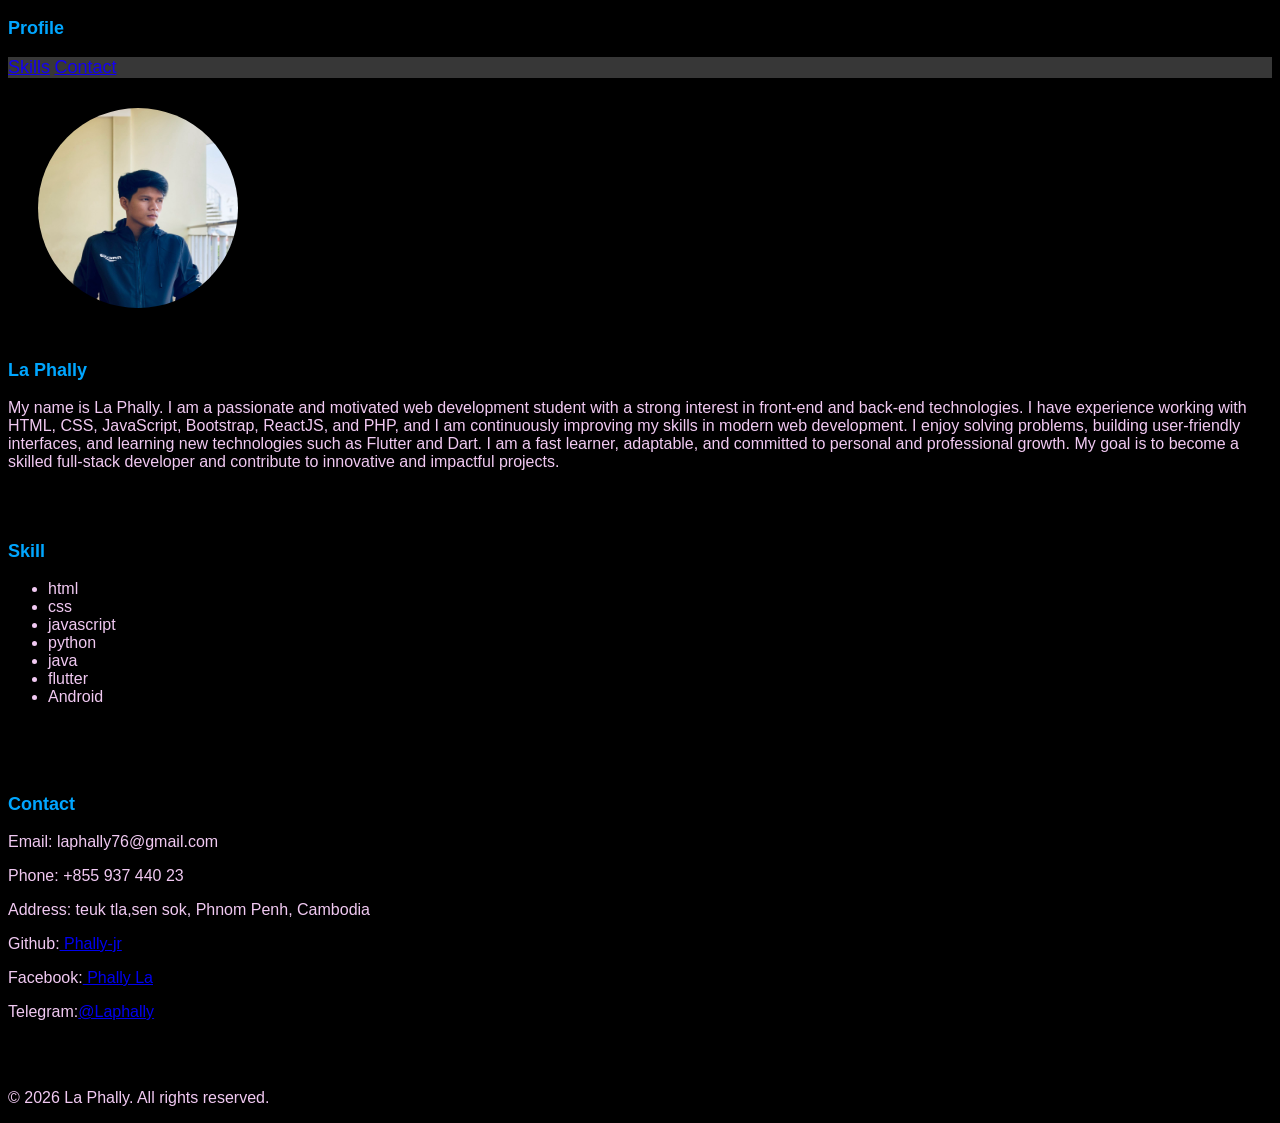
<file: index.html>
<!DOCTYPE html>
<html lang="en">
<head>
    <meta charset="UTF-8">
    <meta name="viewport" content="width=device-width, initial-scale=1.0">
    <title>profle page</title>
    <link rel="stylesheet" href="./css/makeup.css">
</head>
<body>
    <div class="">
        <h3>Profile</h3>
    </div>
    <header>
        
        <nav class="navi">
         <a href="#skills-info">Skills</a>
          <a  href="#contact-info">Contact</a>
        
       </nav>
    
    </header>
    <main>
        <section>
            <article>
               <img src='../photo/me.jpg' alt="retrwave.png" width="200px" height="200px">  
             <h3>La Phally</h3>
                <p> My name is La Phally. I am a passionate and motivated web development student with a strong interest in front-end and back-end technologies. I have experience working with HTML, CSS, JavaScript, Bootstrap, ReactJS, and PHP, and I am continuously improving my skills in modern web development.

I enjoy solving problems, building user-friendly interfaces, and learning new technologies such as Flutter and Dart. I am a fast learner, adaptable, and committed to personal and professional growth. My goal is to become a skilled full-stack developer and contribute to innovative and impactful projects.</p>
<br><br>
                <h3 id="skills-info">Skill</h3>
                <ul>
                    <li>html</li>
                    <li>css</li>
                    <li>javascript</li>
                    <li>python</li>
                    <li>java</li>
                    <li>flutter</li>
                    <li>Android</li>
                </ul>
                <br><br><br>
            </article>
        </section>
        <aside id="contact-info">
                <h3>Contact </h3>
                    <p>Email: laphally76@gmail.com</p>
                    <p>Phone: +855 937 440 23</p>
                    <p>Address: teuk tla,sen sok, Phnom Penh, Cambodia</p>
    
                        <P>Github:<a href="https://github.com/phally-jr"> Phally-jr</a></P>
                    <p>Facebook:<a href="https://web.facebook.com/phally.la.71"> Phally La</a> </p>
                    <p>Telegram:<a href="https://t.me/Laphally">@Laphally</a></p>
                     
        </aside>
    </main>
</body>
<footer>
    <br><br>
    <p>&copy; 2026 La Phally. All rights reserved.</p>
</footer>
</html>
</file>
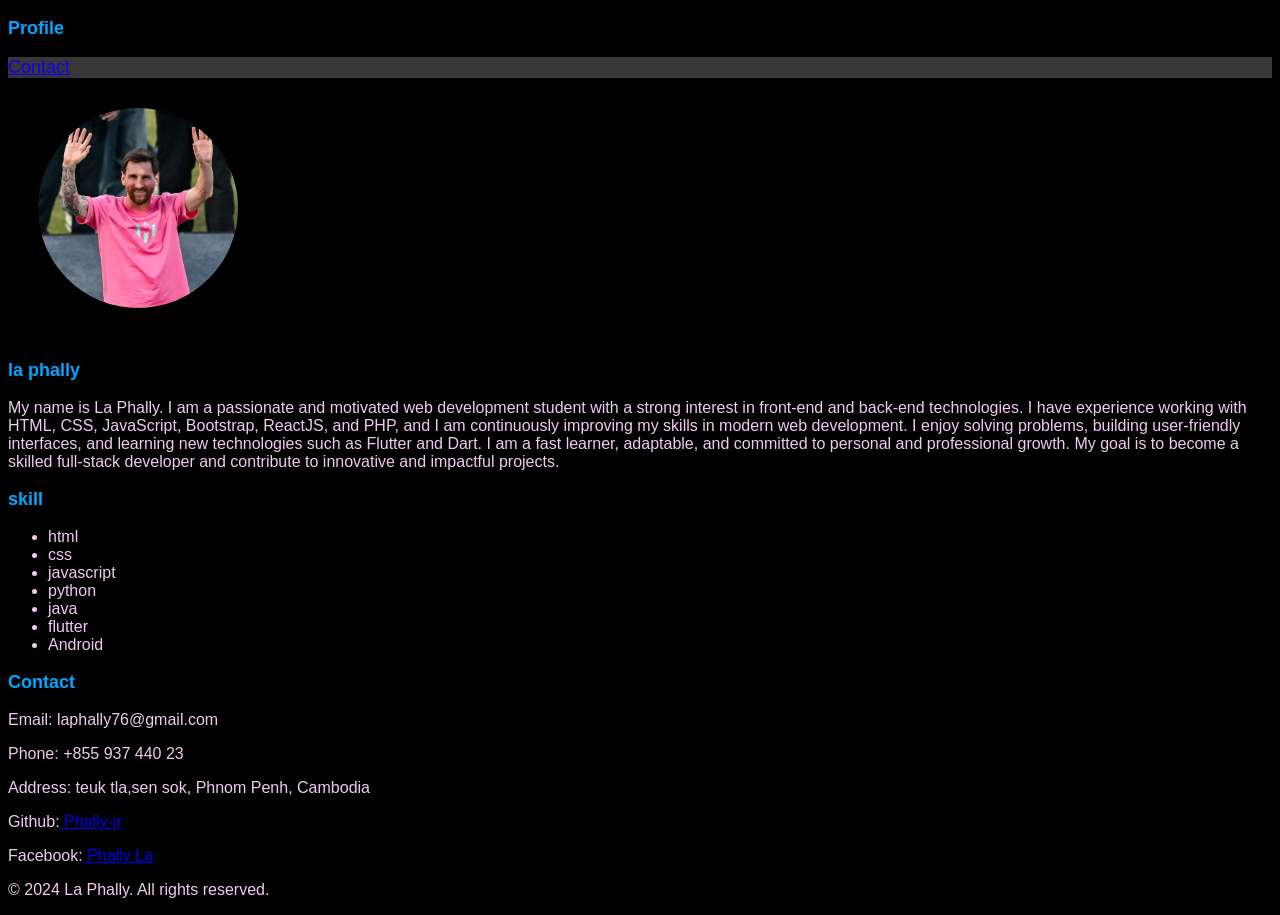
<file: A simple profile page.html>
<!DOCTYPE html>
<html lang="en">
<head>
    <meta charset="UTF-8">
    <meta name="viewport" content="width=device-width, initial-scale=1.0">
    <title>profle page</title>
    <link rel="stylesheet" href="./css/makeup.css">
</head>
<body>
    <div class="">
        <h3>Profile</h3>
    </div>
    <header>
        
        <nav class="navi">
          <a  href="#contact-info">Contact</a>

       </nav>
    
    </header>
    <main>
        <section>
            <article>
               <img src='../photo/licensed-image.webp' alt="retrwave.png" width="200px" height="200px">  
             <h3>la phally</h3>
                <p> My name is La Phally. I am a passionate and motivated web development student with a strong interest in front-end and back-end technologies. I have experience working with HTML, CSS, JavaScript, Bootstrap, ReactJS, and PHP, and I am continuously improving my skills in modern web development.

I enjoy solving problems, building user-friendly interfaces, and learning new technologies such as Flutter and Dart. I am a fast learner, adaptable, and committed to personal and professional growth. My goal is to become a skilled full-stack developer and contribute to innovative and impactful projects.</p>
                <h3>skill</h3>
                <ul>
                    <li>html</li>
                    <li>css</li>
                    <li>javascript</li>
                    <li>python</li>
                    <li>java</li>
                    <li>flutter</li>
                    <li>Android</li>
                </ul>
            </article>
        </section>
        <aside id="contact-info">
                <h3>Contact </h3>
                    <p>Email: laphally76@gmail.com</p>
                    <p>Phone: +855 937 440 23</p>
                    <p>Address: teuk tla,sen sok, Phnom Penh, Cambodia</p>
    
                        <P>Github:<a href="https://github.com/phally-jr"> Phally-jr</a></P>
                    <p>Facebook:<a href="https://web.facebook.com/phally.la.71"> Phally La</a> </p>
                     
        </aside>
    </main>
</body>
<footer>
    <p>&copy; 2024 La Phally. All rights reserved.</p>
</footer>
</html>
</file>
<file: css/makeup.css>
/* .navi {
    width: 100%;
    display: flex;
    justify-content: flex-start; /* 'flex-start' is preferred 
    align-items: center;
    background-color: rgb(255, 255, 255);*/

 header{
    position: sticky;
    left: 0px;
    top: 0px;
    z-index: index 100;;
    background-color: rgb(55, 55, 55);
} 


.navi a{
    color: rgb(20, 0, 241);
    text-decoration: underline;
    font-size: 18px;
    transition: 0.3s ease;
}
.navi a:where(:hover, :focus){
    color: rgb(241, 201, 242);
    text-decoration: none;
    font-size: 20px;
}


.contact{
    border: 2px solid black;
    margin-left: 400px;
    width: 400px;
}
body{
    background-color: rgb(0, 0, 0);
    font-family: 'Lucida Sans', 'Lucida Sans Regular', 'Lucida Grande', 'Lucida Sans Unicode', Geneva, Verdana, sans-serif;
}
h3{
    color: rgb(0, 166, 255);
    font-size: large;
}
p,li{
    color: rgb(241, 201, 242);
    font-size: medium;
}
img{
    border-radius: 50% 50%;
    padding: 30px;
}
</file>
